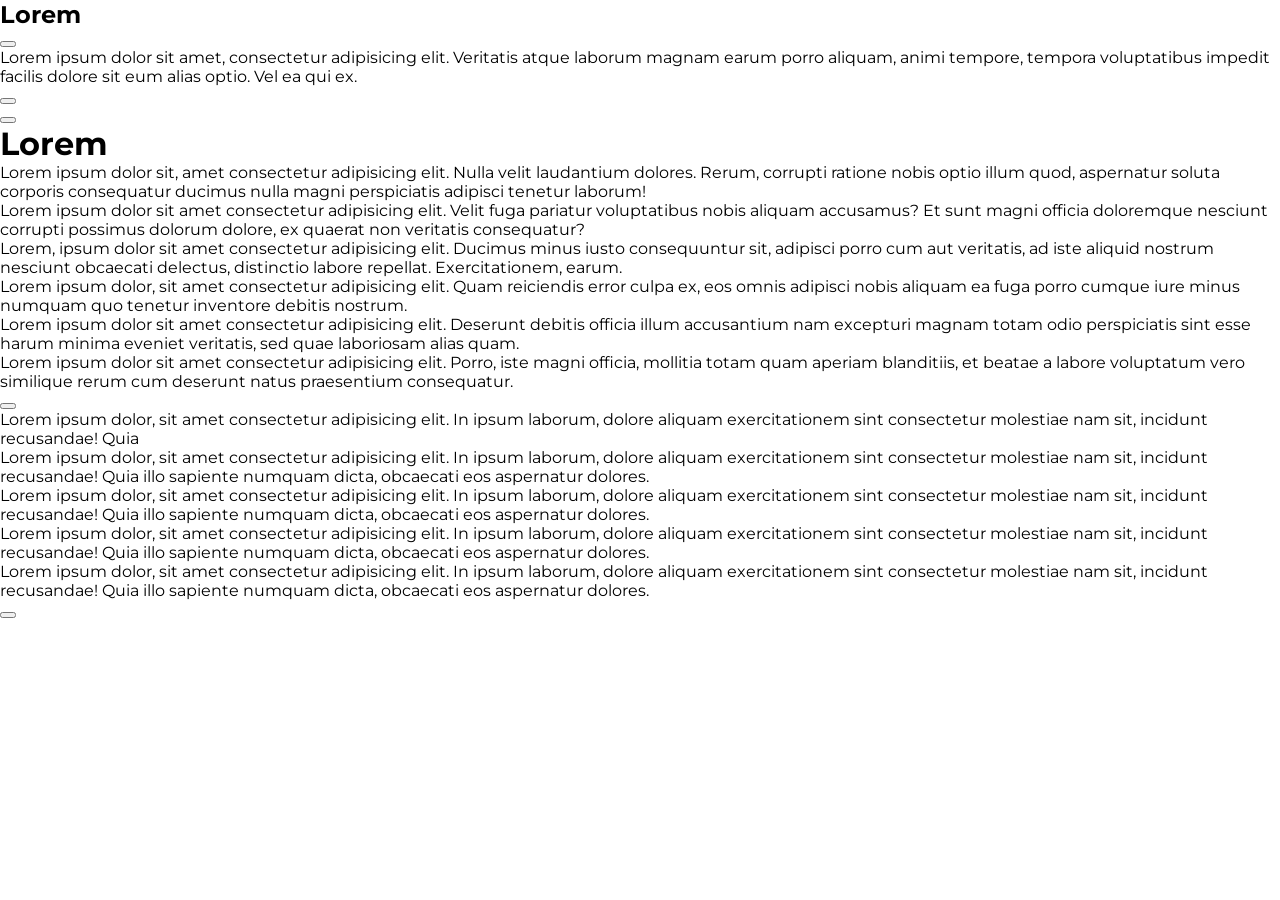
<file: index2.html>
<!DOCTYPE html>
<html lang="en">
    <head>
        <meta charset="UTF-8">
        <meta name="viewport" content="width=device-width, initial-scale=1.0">
        <title>Document</title>
        <link rel="preconnect" href="https://fonts.googleapis.com">
        <link rel="preconnect" href="https://fonts.gstatic.com" crossorigin>
        <link href="https://fonts.googleapis.com/css2?family=Montserrat:ital,wght@0,100..900;1,100..900&family=Poppins:ital,wght@0,100;0,200;0,300;0,400;0,500;0,600;0,700;0,800;0,900;1,100;1,200;1,300;1,400;1,500;1,600;1,700;1,800;1,900&display=swap" rel="stylesheet">
        <link rel="stylesheet" href="style.css">
        <script src="script.js" defer></script>
    </head>
    <body>
        <section class="section">
            <h1 class="section__title">Lorem</h1>
            <button class="section__btn"></button>
        </section>
        <section class="section1">
            <p class="section1__text">Lorem ipsum dolor sit amet, consectetur adipisicing elit. Veritatis atque laborum magnam earum porro aliquam, animi tempore, tempora voluptatibus impedit facilis dolore sit eum alias optio. Vel ea qui ex.</p>
            <button class="section1__btn"></button>
        </section>
        <section class="section2">
            <h1 class="section2__title"></h1>
            <button class="section2__btn"></button>
        </section>
        <h1 class="description">Lorem</h1>
        <p class="description">Lorem ipsum dolor sit, amet consectetur adipisicing elit. Nulla velit laudantium dolores. Rerum, corrupti ratione nobis optio illum quod, aspernatur soluta corporis consequatur ducimus nulla magni perspiciatis adipisci tenetur laborum!</p>
        <p class="description1">Lorem ipsum dolor sit amet consectetur adipisicing elit. Velit fuga pariatur voluptatibus nobis aliquam accusamus? Et sunt magni officia doloremque nesciunt corrupti possimus dolorum dolore, ex quaerat non veritatis consequatur?</p>
        <p class="text">Lorem, ipsum dolor sit amet consectetur adipisicing elit. Ducimus minus iusto consequuntur sit, adipisci porro cum aut veritatis, ad iste aliquid nostrum nesciunt obcaecati delectus, distinctio labore repellat. Exercitationem, earum.</p>
        <p class="description1">Lorem ipsum dolor, sit amet consectetur adipisicing elit. Quam reiciendis error culpa ex, eos omnis adipisci nobis aliquam ea fuga porro cumque iure minus numquam quo tenetur inventore debitis nostrum.</p>
        <p class="description1">Lorem ipsum dolor sit amet consectetur adipisicing elit. Deserunt debitis officia illum accusantium nam excepturi magnam totam odio perspiciatis sint esse harum minima eveniet veritatis, sed quae laboriosam alias quam.</p>
        <p class="text">Lorem ipsum dolor sit amet consectetur adipisicing elit. Porro, iste magni officia, mollitia totam quam aperiam blanditiis, et beatae a labore voluptatum vero similique rerum cum deserunt natus praesentium consequatur.</p>
        <button class="btn3"></button>
        <p class="description2">Lorem ipsum dolor, sit amet consectetur adipisicing elit. In ipsum laborum, dolore aliquam exercitationem sint consectetur molestiae nam sit, incidunt recusandae! Quia</p>
        <p class="text2">Lorem ipsum dolor, sit amet consectetur adipisicing elit. In ipsum laborum, dolore aliquam exercitationem sint consectetur molestiae nam sit, incidunt recusandae! Quia illo sapiente numquam dicta, obcaecati eos aspernatur dolores.</p>
        <p class="text2">Lorem ipsum dolor, sit amet consectetur adipisicing elit. In ipsum laborum, dolore aliquam exercitationem sint consectetur molestiae nam sit, incidunt recusandae! Quia illo sapiente numquam dicta, obcaecati eos aspernatur dolores.</p>
        <p class="description2">Lorem ipsum dolor, sit amet consectetur adipisicing elit. In ipsum laborum, dolore aliquam exercitationem sint consectetur molestiae nam sit, incidunt recusandae! Quia illo sapiente numquam dicta, obcaecati eos aspernatur dolores.</p>
        <p class="description2">Lorem ipsum dolor, sit amet consectetur adipisicing elit. In ipsum laborum, dolore aliquam exercitationem sint consectetur molestiae nam sit, incidunt recusandae! Quia illo sapiente numquam dicta, obcaecati eos aspernatur dolores.</p>
        <button class="btn4"></button>
    </body>
</html>
</file>
<file: style.css>
* {
  margin: 0;
  margin: 0;
  box-sizing: border-box;
}

button,
a {
  font-family: "Montserrat", sans-serif;
}

a {
  text-decoration: none;
}

body {
  font-family: "Montserrat", sans-serif;
  font-size: 16px;
}

.main-wrapper {
  max-width: 1440px;
  margin-left: auto;
  margin-right: auto;
  position: relative;
  z-index: 1;
}
.main-wrapper__image {
  position: absolute;
  z-index: 3;
}

.top {
  background-image: url(./img/top.jpg);
  height: 710px;
  padding: 196px 120px;
  position: relative;
  z-index: 0;
}
.top__image {
  position: absolute;
  top: 94px;
  left: 63px;
}
.top__image-3 {
  position: absolute;
  top: 69px;
  left: 156px;
}
.top__image-5 {
  position: absolute;
  bottom: 135px;
  right: 455px;
}
.top__image-4 {
  position: absolute;
  bottom: 59px;
  right: 344px;
}
.top__image-1 {
  position: absolute;
  top: 0;
  right: 0;
  z-index: 2;
}

.center {
  padding-left: calc(50% - 600px);
  padding-right: calc(50% - 600px);
}

.header {
  display: flex;
  flex-direction: column;
  gap: 48px;
}
.header__top {
  display: flex;
  flex-direction: column;
  gap: 24px;
}
.header__title {
  font-size: 64px;
  width: 769px;
  font-weight: 700;
  line-height: 100%;
}
.header__description {
  width: 720px;
  font-size: 24px;
  line-height: 32px;
  font-weight: 400;
}
.header__btn {
  width: 247px;
  height: 66px;
  font-size: 24px;
  border-radius: 64px;
  background-color: black;
  color: white;
  text-align: center;
  padding-top: 16px;
  font-weight: 600;
  border: 1px solid black;
}
.header__btn:hover {
  color: black;
  background-color: white;
}

.midle {
  background-image: url(./img/Rectangle.jpg);
  height: 1470px;
  position: relative;
  z-index: 0;
  margin-top: 90px;
  overflow: hidden;
}
.midle__image {
  position: absolute;
  margin-top: 770px;
  margin-left: 25px;
  z-index: 1;
}
.midle__image-7 {
  position: absolute;
  z-index: 1;
  margin-left: 40px;
  margin-top: 822px;
}
.midle__image-8 {
  position: absolute;
  z-index: 1;
  margin-left: 908px;
  margin-top: 107px;
  width: 584px;
  height: 584px;
}
.midle__box {
  color: white;
  position: absolute;
  z-index: 2;
  margin-left: 119px;
  margin-top: 94px;
  display: flex;
  flex-direction: column;
  gap: 24px;
}
.midle__title {
  font-weight: 700;
  font-size: 64px;
}
.midle__description {
  font-weight: 400;
  font-size: 24px;
  line-height: 32px;
}
.midle__product-box {
  margin-top: 364px;
  position: absolute;
  z-index: 3;
  display: flex;
  margin-left: 119px;
  -moz-column-gap: 32px;
       column-gap: 32px;
}
.midle__position {
  display: flex;
  flex-direction: column;
  row-gap: 32px;
}
.midle__link:hover {
  transform: scale(1.05);
  transition: transform 0.3s ease-in-out;
}

.product {
  background-color: white;
  border-radius: 30px;
  width: 378px;
  height: 473px;
  border: none;
  outline: none;
}
.product_1 {
  height: 512px;
}
.product_2 {
  height: 551px;
}
.product__name-box {
  margin-left: 32px;
  margin-top: 32px;
}
.product__namber {
  background-color: #F7F7F7;
  width: 108px;
  height: 36px;
  font-weight: 500;
  font-size: 16px;
  color: black;
  border-radius: 52px;
  padding: 8px 16px;
}
.product__namber_1 {
  width: 111px;
}
.product__name {
  margin-top: 16px;
  color: black;
  font-size: 32px;
  font-weight: 700;
}/*# sourceMappingURL=style.css.map */
</file>
